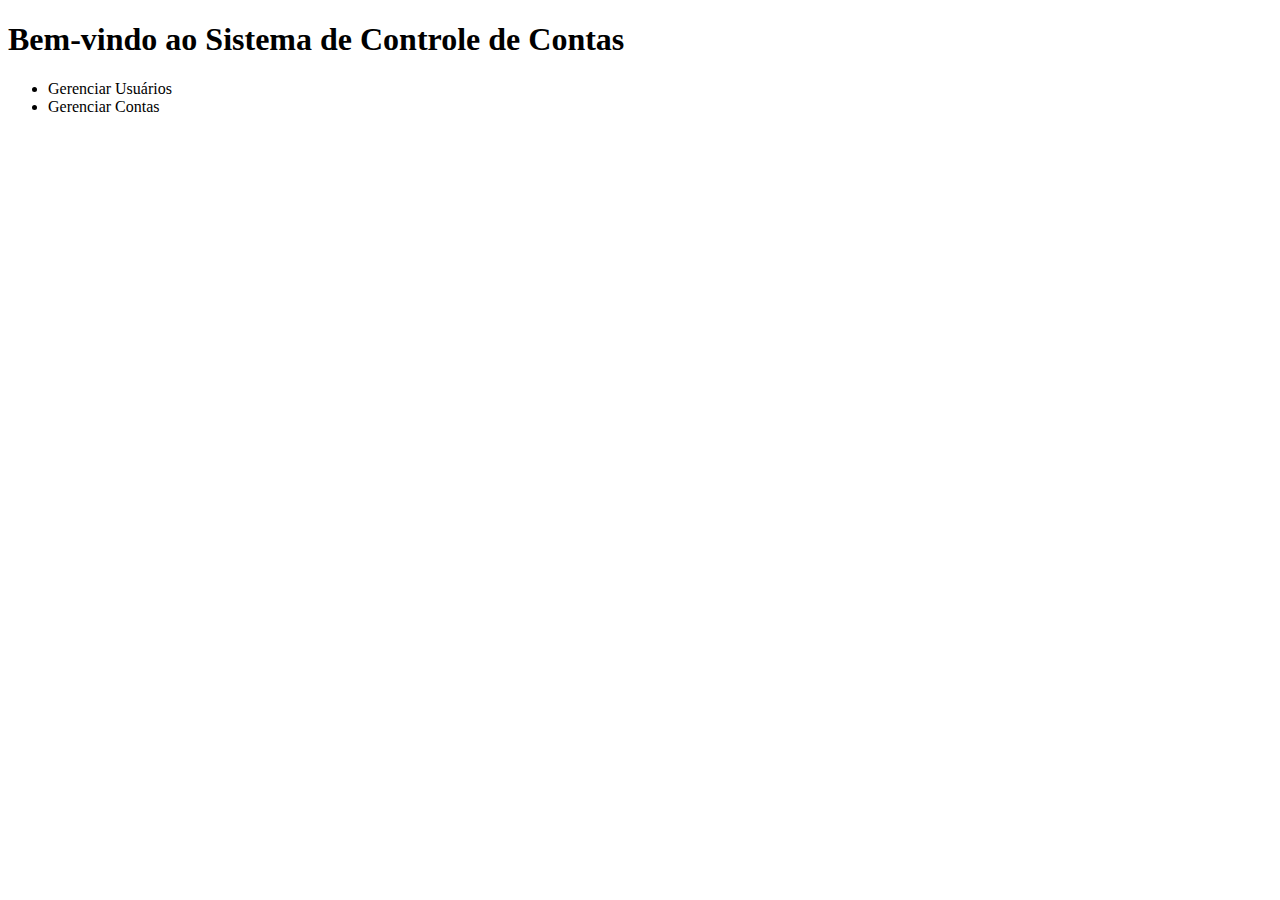
<file: src/main/resources/templates/index.html>
<!DOCTYPE html>
<html xmlns:th="http://www.thymeleaf.org">
<head>
    <title>Controle de Contas</title>
    <link rel="stylesheet" th:href="@{/css/style.css}">
</head>
<body>
    <h1>Bem-vindo ao Sistema de Controle de Contas</h1>
    <ul>
        <li><a th:href="@{/usuarios}">Gerenciar Usuários</a></li>
        <li><a th:href="@{/contas}">Gerenciar Contas</a></li>
    </ul>
</body>
</html>
</file>
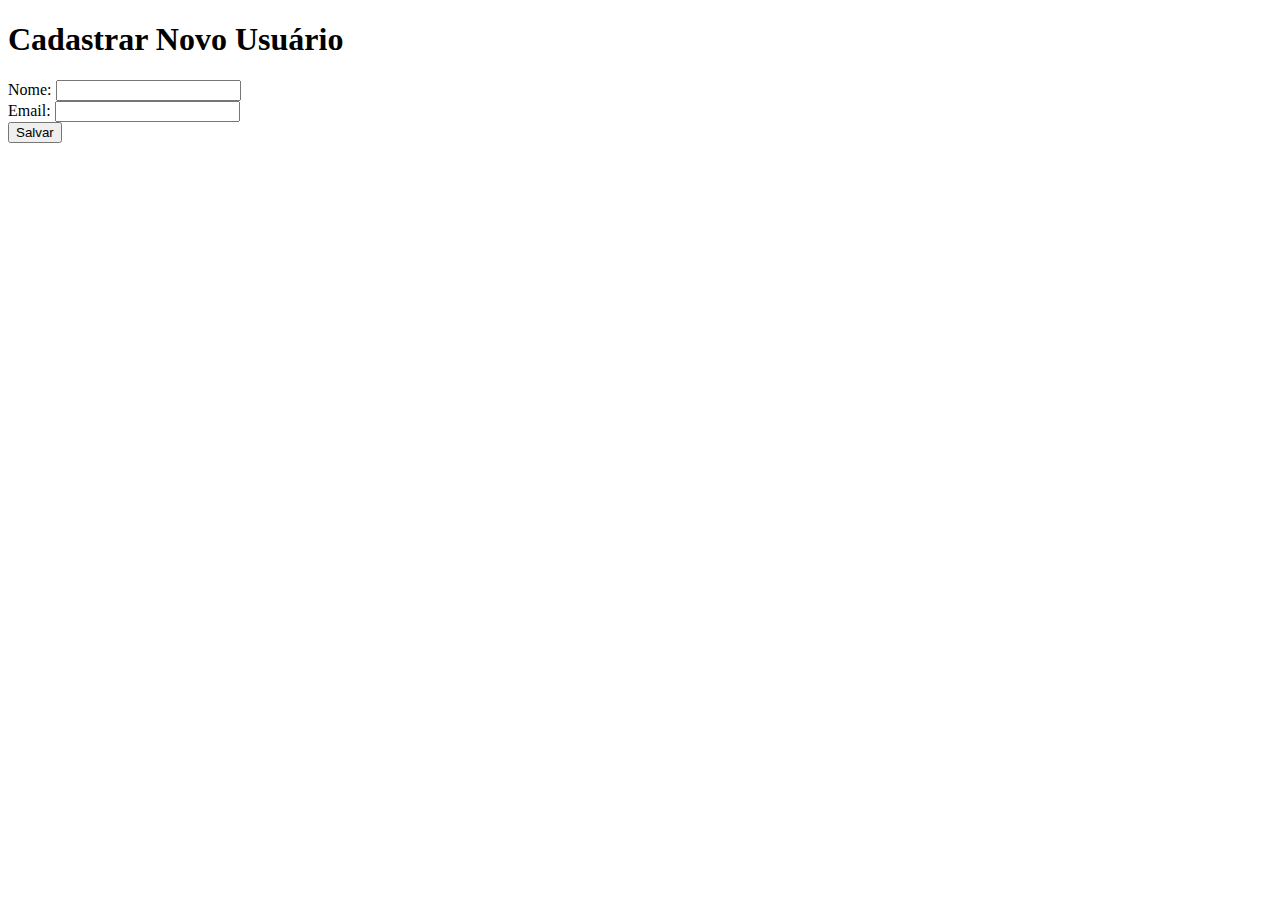
<file: src/main/resources/templates/cadastrar.html>
<!DOCTYPE html>
<html xmlns:th="http://www.thymeleaf.org">
<head>
    <title>Cadastrar Usuário</title>
</head>
<body>
    <h1>Cadastrar Novo Usuário</h1>
    <form th:action="@{/usuarios}" method="post" th:object="${usuario}">
        <label>Nome:</label>
        <input type="text" th:field="*{nome}" required/>
        <br/>
        <label>Email:</label>
        <input type="email" th:field="*{email}" required/>
        <br/>
        <button type="submit">Salvar</button>
    </form>
</body>
</html>
</file>
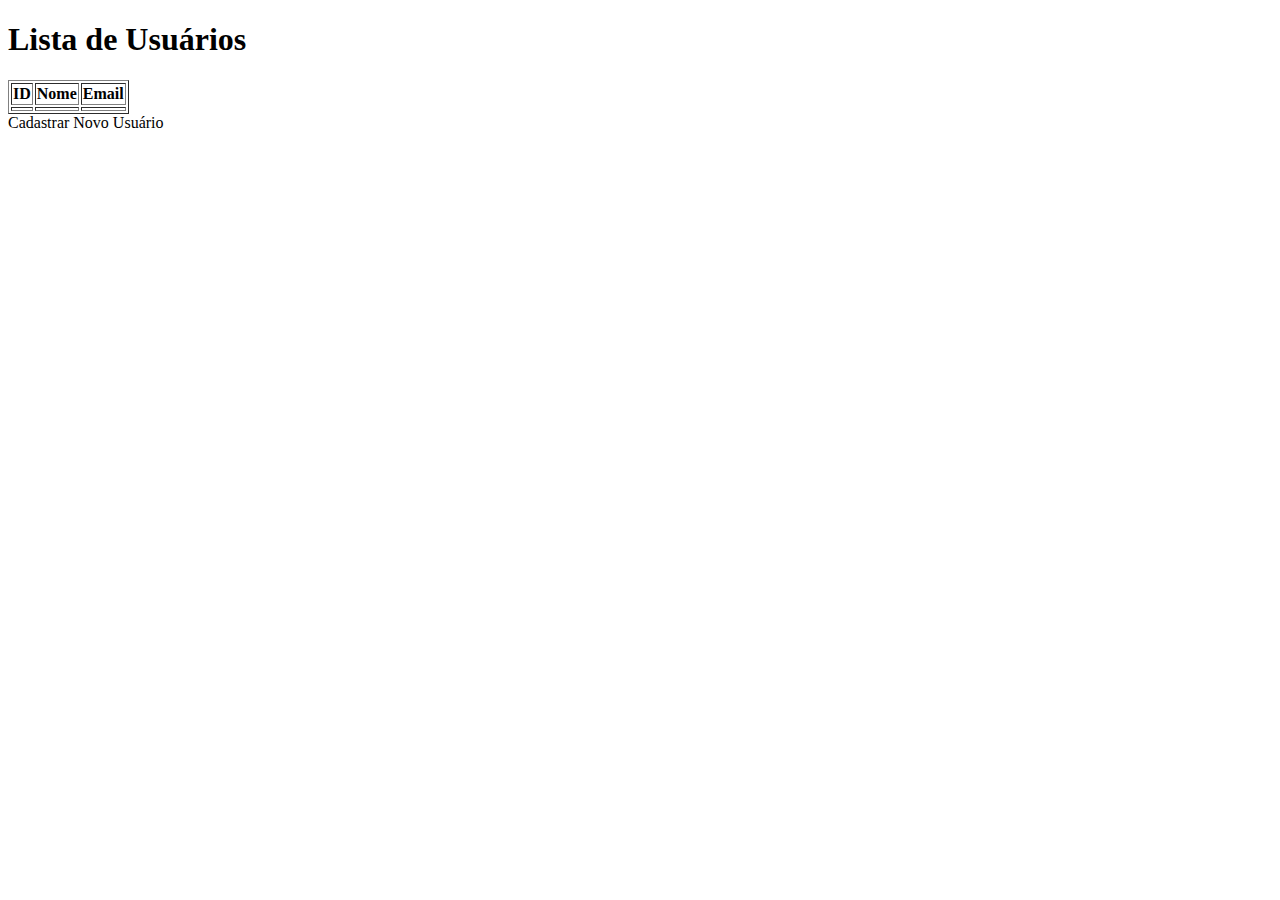
<file: src/main/resources/templates/listar.html>
<!DOCTYPE html>
<html xmlns:th="http://www.thymeleaf.org">
<head>
    <title>Usuários</title>
</head>
<body>
    <h1>Lista de Usuários</h1>
    <table border="1">
        <tr>
            <th>ID</th>
            <th>Nome</th>
            <th>Email</th>
        </tr>
        <tr th:each="usuario : ${usuarios}">
            <td th:text="${usuario.id}"></td>
            <td th:text="${usuario.nome}"></td>
            <td th:text="${usuario.email}"></td>
        </tr>
    </table>
    <a th:href="@{/usuarios/cadastrar}">Cadastrar Novo Usuário</a>
</body>
</html>
</file>
